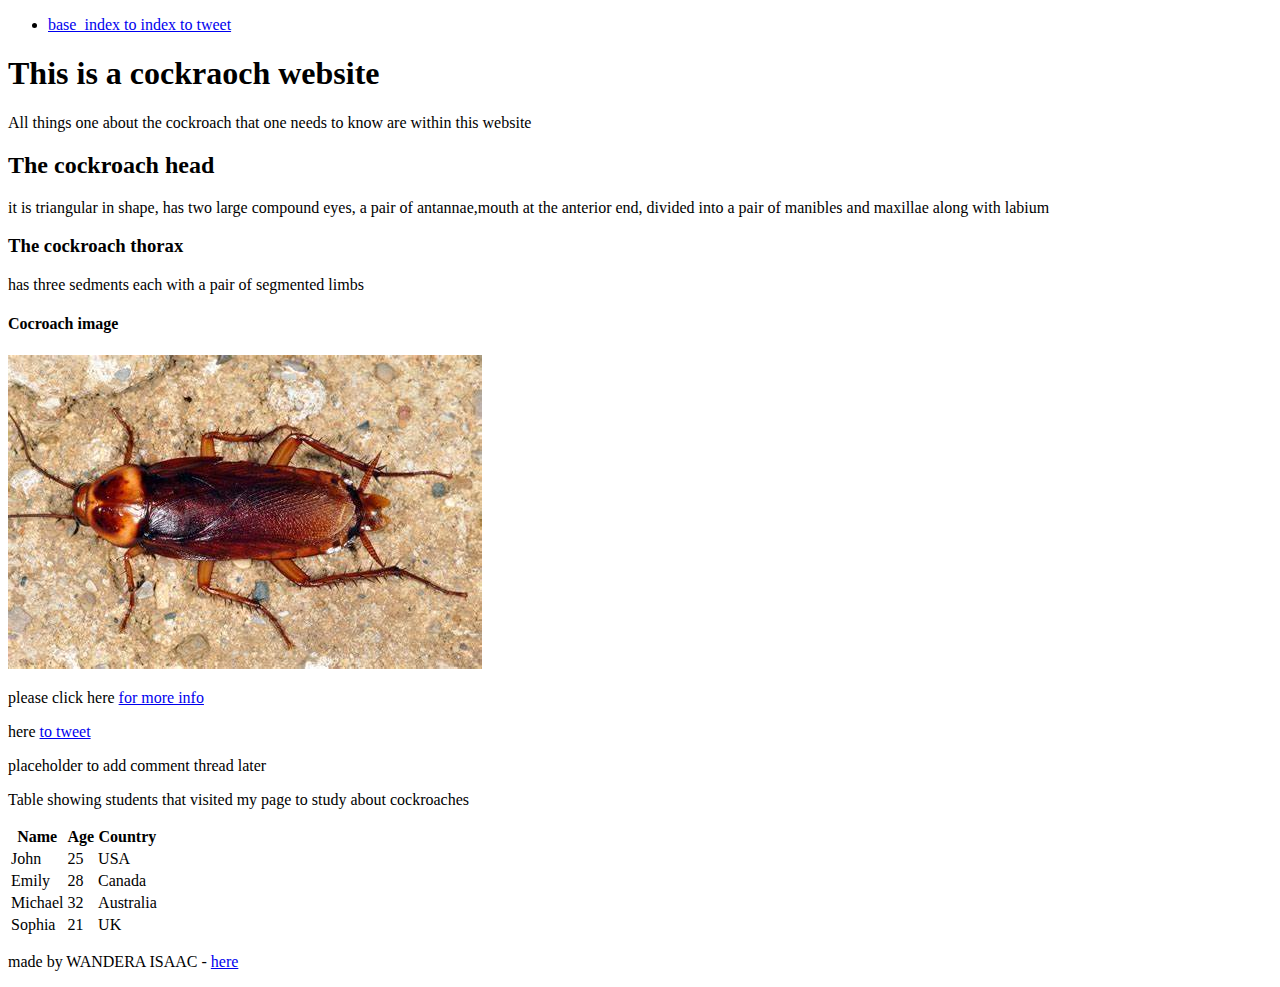
<file: html_basic/index.html>
<!DOCTYPE html>
<html lang="en">
    <head>
        <title>This is my first webpage</title>
        <meta charset="UTF-8">
    </head>
    <body>
        <header>
            <ul>
                <li>
                    <a href="base_index.html"> base_index </a>
                    <a href="index.html"> to index </a>
                    <a href="tweets.html"> to tweet </a>
                </li>
            </ul>
        </header>
            <main>
                <article>
<h1>This is a cockraoch website</h1>
<p>All things one about the cockroach that one needs to know are within this website</p>
<h2>The cockroach head</h2>
<p>it is triangular in shape, has two large compound eyes, a pair of antannae,mouth at the anterior end, divided into a pair of manibles and maxillae along with labium</p>
<h3>The cockroach thorax</h3>
<p>has three sedments each with a pair of segmented limbs</p>
<h4>Cocroach image</h4>
<p> <img src="cockroach.jpg"> </p>
<p>please click here
    <a href="https://www.bing.com/search?q=cockroach&qs=n&form=QBRE&sp=-1&ghc=1&lq=0&pq=cockroach&sc=10-9&sk=&cvid=9315BC7D3C29424FB63C24372810F0AD&ghsh=0&ghacc=0&ghpl="> for more info </a>
</p>
<p>here
    <a href="tweets.html"> to tweet </a>
</p>
                </article>
                <aside>
                    <p>placeholder to add comment thread later</p>
                </aside>
                <article>
                    <p>Table showing students that visited my page to study about cockroaches</p>
                    <table>
                        <thead>
                            <tr>
                                <th>Name</th>
                                <th>Age</th>
                                <th>Country</th>
                            </tr>
                        </thead>
                        <tbody>
                            <tr>
                                <td>John</td>
                                <td>25</td>
                                <td>USA</td>
                            </tr>
                            <tr>
                                <td>Emily</td>
                                <td>28</td>
                                <td>Canada</td>
                            </tr>
                            <tr>
                                <td>Michael</td>
                                <td>32</td>
                                <td>Australia</td>
                            </tr>
                            <tr>
                                <td>Sophia</td>
                                <td>21</td>
                                <td>UK</td>
                            </tr>
                        </tbody>
                    </table>
                </article>
            </main>
            <footer>
                <p> made by WANDERA ISAAC - <a href="google.com" target="_blank">here</a> </p>
            </footer>
    </body>
</html>
</file>
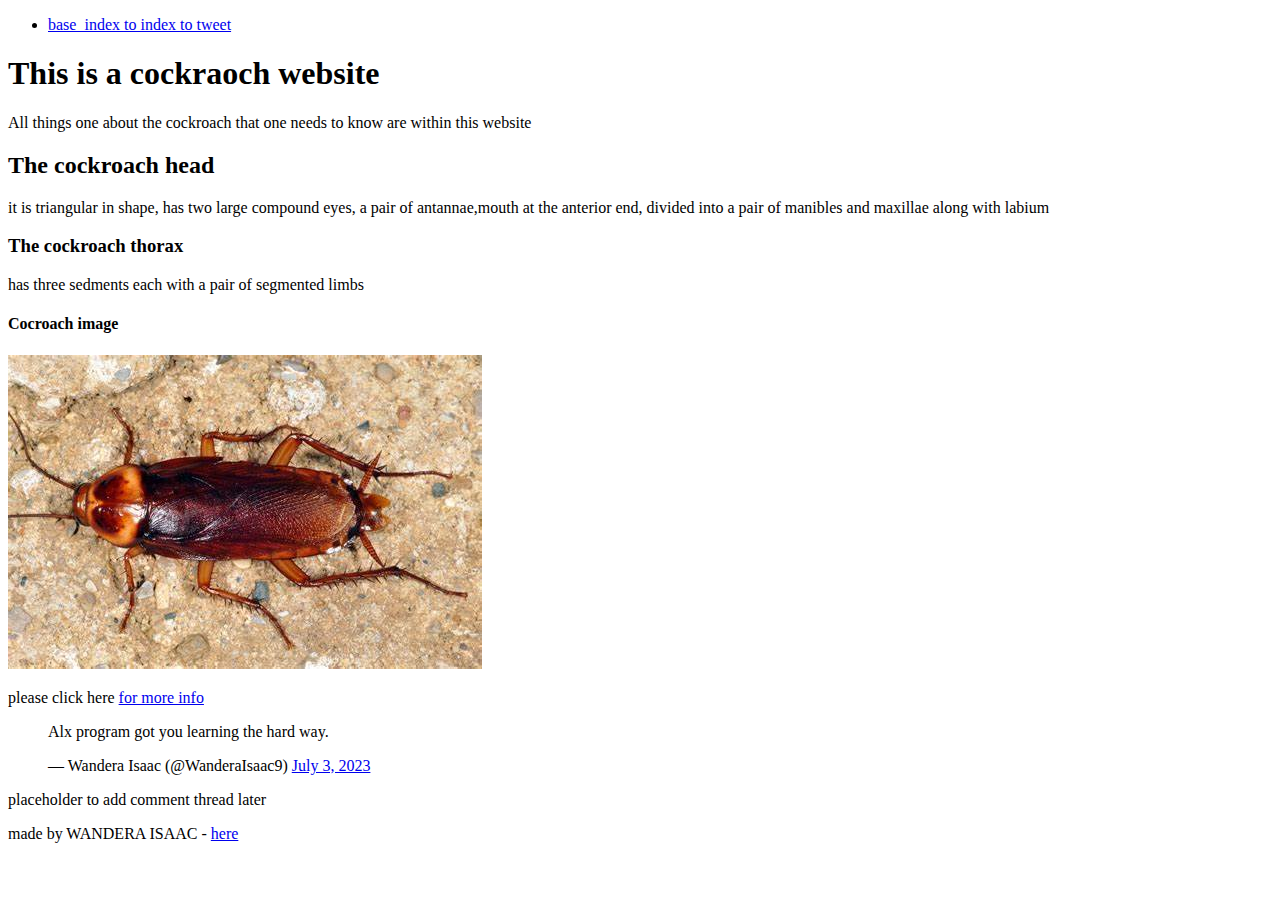
<file: html_basic/index.html, tweets.html>
<!DOCTYPE html>
<html lang="en">
    <head>
        <title>This is my first webpage</title>
        <meta charset="UTF-8">
    </head>
    <body>
        <header>
            <ul>
                <li>
                    <a href="base_index.html"> base_index </a>
                    <a href="index.html"> to index </a>
                    <a href="tweets.html"> to tweet </a>
                </li>
            </ul>
        </header>
        <main>
            <article>
                <h1>This is a cockraoch website</h1>
                <p>All things one about the cockroach that one needs to know are within this website</p>
                <h2>The cockroach head</h2>
                <p>it is triangular in shape, has two large compound eyes, a pair of antannae,mouth at the anterior end, divided into a pair of manibles and maxillae along with labium</p>
                <h3>The cockroach thorax</h3>
                <p>has three sedments each with a pair of segmented limbs</p>
                <h4>Cocroach image</h4>
                <p> <img src="cockroach.jpg"> </p>
                <p>please click here
                    <a href="https://www.bing.com/search?q=cockroach&qs=n&form=QBRE&sp=-1&ghc=1&lq=0&pq=cockroach&sc=10-9&sk=&cvid=9315BC7D3C29424FB63C24372810F0AD&ghsh=0&ghacc=0&ghpl="> for more info </a>
                </p> 
        <blockquote class="twitter-tweet">
            <p lang="en" dir="ltr">Alx program got you learning the hard way.</p>
            &mdash; Wandera Isaac (@WanderaIsaac9) <a href="https://twitter.com/WanderaIsaac9/status/1675897176457658369?ref_src=twsrc%5Etfw">July 3, 2023</a>
        </blockquote> 
        <script async src="https://platform.twitter.com/widgets.js" charset="utf-8"></script>
            </article>
            <aside>
                <p>placeholder to add comment thread later</p>
            </aside>
        </main>
        <footer>
            <p> made by WANDERA ISAAC - <a href="google.com" target="_blank">here</a> </p>
        </footer>
    </body>
</html>
</file>
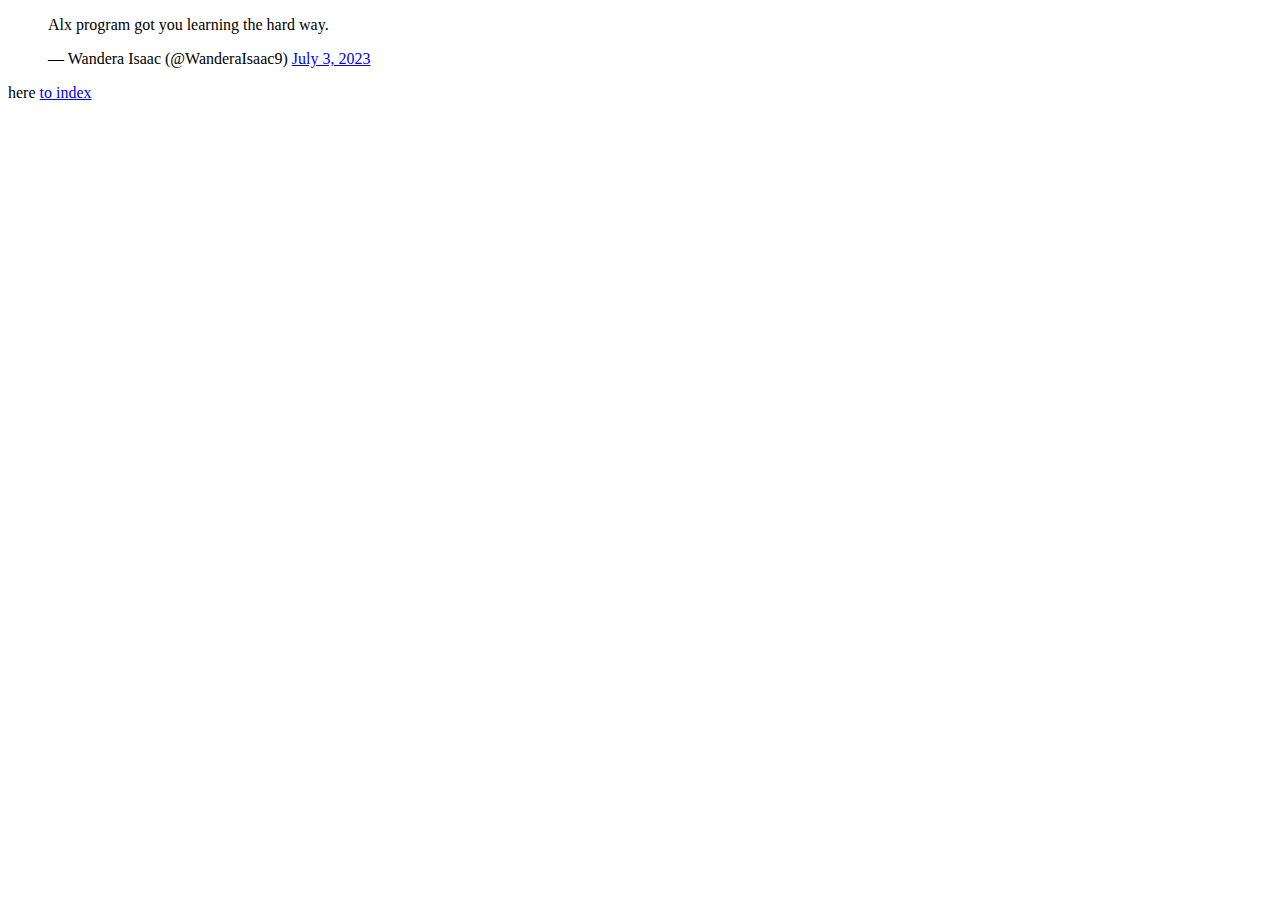
<file: html_basic/tweets.html>
<!DOCTYPE html>
<html lang="en">
    <head>
        <title>This is my first webpage</title>
        <meta charset="UTF-8">
    </head>
    <body>
        <blockquote class="twitter-tweet">
            <p lang="en" dir="ltr">Alx program got you learning the hard way.</p>
            &mdash; Wandera Isaac (@WanderaIsaac9) <a href="https://twitter.com/WanderaIsaac9/status/1675897176457658369?ref_src=twsrc%5Etfw">July 3, 2023</a>
        </blockquote> 
        <script async src="https://platform.twitter.com/widgets.js" charset="utf-8"></script>
        <p>here 
            <a href="index.html"> to index </a>
        </p>
    </body>
</html>
</file>
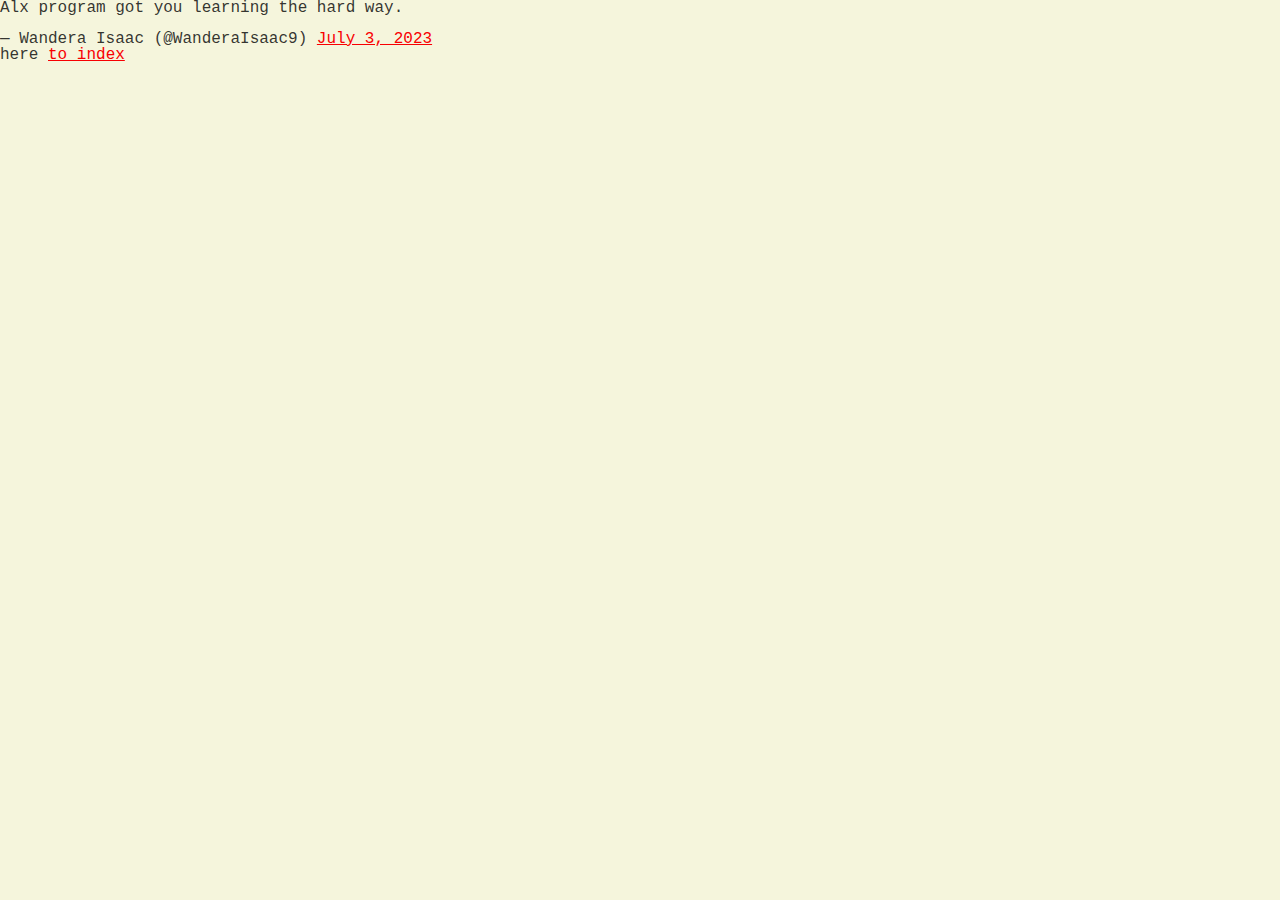
<file: html_basic/html_advanced/css_basic/tweets.html>
<!DOCTYPE html>
<html lang="en">
    <head>
        <title>This is my first webpage</title>
        <meta charset="UTF-8">
        <link href="base.css" rel="stylesheet">
        <link href="style.css" rel="stylesheet">
    </head>
    <body>
        <blockquote class="twitter-tweet">
            <p lang="en" dir="ltr">Alx program got you learning the hard way.</p>
            &mdash; Wandera Isaac (@WanderaIsaac9) <a href="https://twitter.com/WanderaIsaac9/status/1675897176457658369?ref_src=twsrc%5Etfw">July 3, 2023</a>
        </blockquote> 
        <script async src="https://platform.twitter.com/widgets.js" charset="utf-8"></script>
        <p>here 
            <a href="index.html"> to index </a>
        </p>
    </body>
</html>
</file>
<file: html_basic/html_advanced/css_basic/base.css>
/* Importing webfonts */
/* (If you're learning CSS, you should disregard that) */

@import url(https://fonts.googleapis.com/css?family=Yeseva+One);
@import url(https://fonts.googleapis.com/css?family=Josefin+Sans:400,700,700italic,400italic);


/* CSS reset rules */

html, body {
	height: 100%;
	min-height: 100%;
}
html, body, div, span, applet, object, iframe,
h1, h2, h3, h4, h5, h6, p, blockquote, pre,
a, abbr, acronym, address, big, cite, code,
del, dfn, img, ins, kbd, q, s, samp,
small, strike, sub, sup, tt, var,
b, u, i, center,
dl, dt, dd,
fieldset, form, label, legend,
table, caption, tbody, tfoot, thead, tr, th, td,
article, aside, canvas, details, embed, 
figure, figcaption, footer, header, hgroup, 
menu, nav, output, ruby, section, summary,
time, mark, audio, video {
	margin: 0;
	padding: 0;
	border: 0;
	font-size: 100%;
	font: inherit;
	vertical-align: baseline;
}
/* HTML5 display-role reset for older browsers */
article, aside, details, figcaption, figure, 
footer, header, hgroup, menu, nav, section {
	display: block;
}
body {
	line-height: 1;
}
blockquote, q {
	quotes: none;
}
blockquote:before, blockquote:after,
q:before, q:after {
	content: '';
	content: none;
}
table {
	border-collapse: collapse;
	border-spacing: 0;
}


/* Fonts and colors */

body {
	font-family: 'Josefin Sans', serif;
	color: rgba(0, 0, 0, 0.8);
}
h1, h2, h3, h4, h5, h6, header {
	font-family: 'Yeseva One', sans-serif;
}
article {
}
header {
	border-bottom: 1px solid rgb(221,221,221);
	transition: border-bottom-color 1s ease;
}
header a {
	color: rgba(0, 0, 0, 0.8);
}
aside {
	background: #FAFAFA;
}
aside p {
	border: 1px solid #bbb;
	background: #ddd;
	color: black;
}
footer a {
	color: rgba(0, 0, 0, 0.8);
}
a {
	color: #F80002;
}


/* Positioning and margins */

@media (min-width: 1100px) {
	body {
		width: 1100px;
		margin: 0 auto;
	}
}

article {
	padding: 50px 15px;
}
article > *:first-child {
	margin-top: 0;
}
aside {
	padding: 50px 15px;
}
header .right {
	float: right;
	margin: 0 10px 15px;
}


/* Header */
header {
	padding: 20px 0;
	height: 80px;
}
header ul {
	list-style: none;
	margin: 0;
	padding: 0;
}
header li {
	display: inline;
	vertical-align:middle;
}
header li:first-child {
	margin: 0;
}
header li a {
	margin: 0 10px;
}
header li.logo {
	font-size: 36px;
}
header a {
	text-decoration: none;
}


/* Aside */

aside p {
	border-radius: 10px;
	padding: 20px 20px;
}


/* Footer */

footer {
	padding: 5px 15px;
	height: 80px;
}


/* Text styles and margins */

p {
	margin-bottom: 15px;
}
h1 {
	font-size: 36px;
	margin: 40px 0 20px;
}
h2 {
	font-size: 32px;
	margin: 30px 0 15px;
}
h3 {
	font-size: 28px;
	margin: 25px 0 10px;
}
h4 {
	font-size: 20px;
	font-weight: bold;
	margin: 20px 0 10px;
}
h5 {
	font-size: 18px;
	font-weight: bold;
	margin: 15px 0 10px;
}
h6 {
	font-weight: bold;
	margin: 5px 0;
}

@media (max-width: 800px) {
  body.works_on_smartphone {
  	display: block;
  }
  body.works_on_smartphone main {
  	display: block;
  }
  header .right {
  	float: none;
  }
}
</file>
<file: html_basic/html_advanced/css_basic/style.css>
body {
    display: flex;
    flex-direction: column;
    background-color: beige;
    font-family: 'Courier New', Courier, monospace;
    margin: 0%;
    padding: 0%;
}
header {
    background-color: cornsilk;
    color: brown;
    padding: 10px;
    display: flex;
    align-items: center;
}
.logo {
    font-size: 24px;
    margin-right: 10px;
}
main {
    display: flex;
    flex-direction: row;
    flex: auto;
}
article {
    flex: 2;
    overflow-y: auto;
    padding: 20px;
    background-color: darkgrey;
    box-shadow: 0 0 5px rgba(red, green, blue, alpha);
}
aside {
    flex: 1;
    overflow-y: auto;
    padding: 20px;
    background-color: ivory;
    box-shadow: 0 0 5px rgba(red, green, blue, alpha);
}
footer {
    background-color: mintcream;
    color: black;
    padding: 10px;
    text-align: center;
}
.footer-text {
    margin: 0%;
}
</file>
